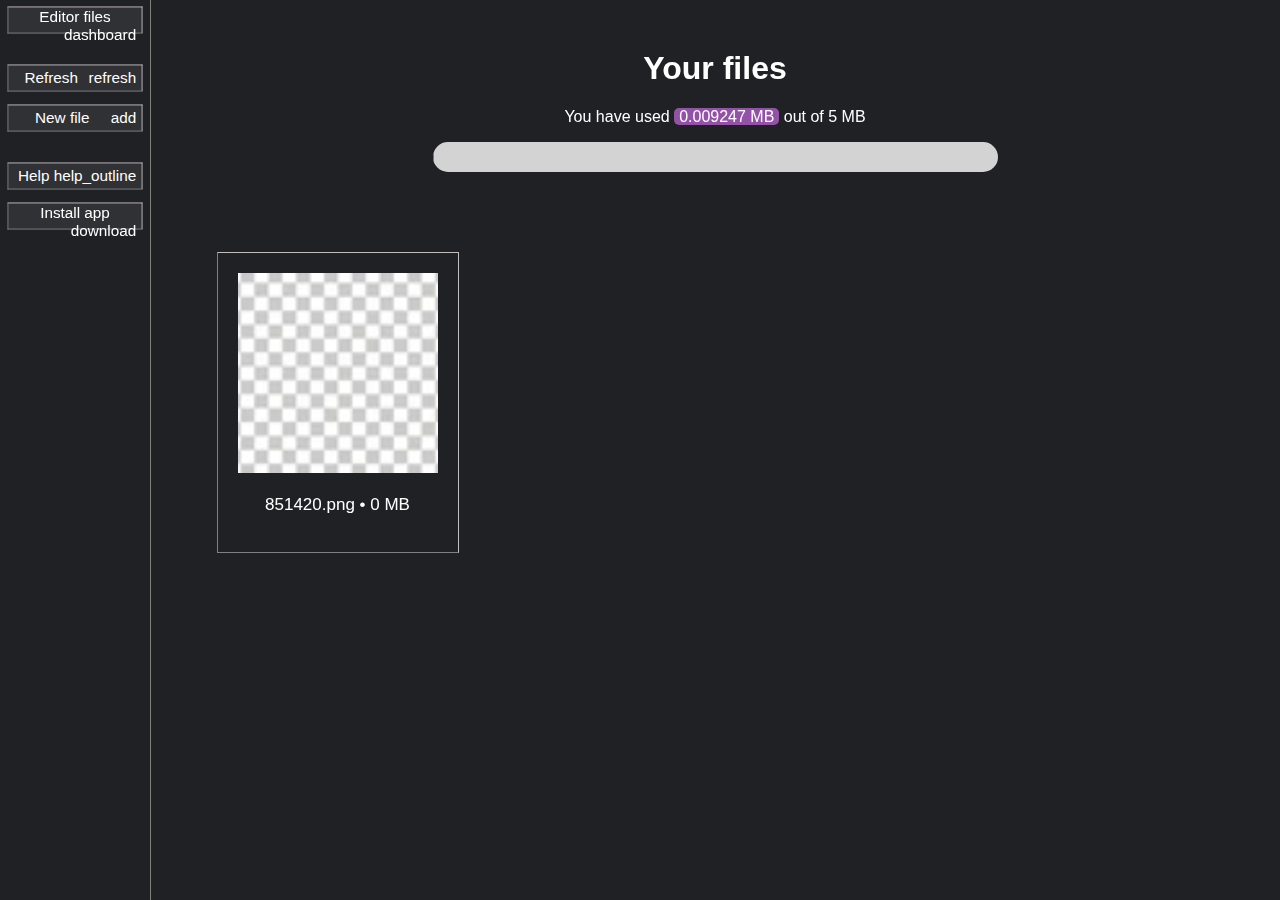
<file: editor/files/index.html>
<!DOCTYPE html>
<html>
<head>
<title>Editor | Your files</title>
<link href="https://fonts.googleapis.com/css2?family=Material+Icons" rel="stylesheet">
<link rel="icon" href="../images/favicon.png" type="image/png" id="favicon"/>
<link href="../style.css" rel="stylesheet">
<link href="style.css" rel="stylesheet">
<link href="https://fonts.googleapis.com/css2?family=Material+Icons" rel="stylesheet">
<link rel="manifest" href="manifest.json" id="manifest">
</head>
<body>
<!-- alert box -->
<div id="alert">
<p id="alert-message">There was an error loading this page. Try refreshing the page and making sure javascript is on.</p>
<button onclick="hide(notification)">Close</button>
</div>

<!-- control area -->
<div id="sidebar">
<button class="fillWidth sidebarButton" style="opacity:1;" onclick="notify('All Editor files are saved here');">Editor files <span class="material-icons">dashboard</span></button>
<br><br>
<button class="fillWidth sidebarButton" onclick="location.reload();">Refresh <span class="material-icons">refresh</span></button>
<button class="fillWidth sidebarButton" onclick="webAppWindow('../index.html')">New file <span class="material-icons">add</span></button>
<br><br>
<a href="../help/index.html" target="_blank">
<button class="fillWidth sidebarButton">Help <span class="material-icons">help_outline</span></button>
</a>
<a href="../install.html" target="_self">
<button class="fillWidth sidebarButton" id="install-button-prompt">Install app <span class="material-icons">download</span></button>
</a>
</div>
<!-- shadow -->
<div id="shadow"></div>

<div id="page">
<h1 style="margin-top:50px;">Your files</h1>
<!-- storage used -->
<p id="storage-used">You have used 0 MB out of 5 MB</p>
<div id="storage-bar-background">
  <div id="storage-bar"></div>
</div>
<!-- end of storage used -->
<div id="project-display"></div>
</div>
<script>
if (navigator.platform.indexOf("Mac") != -1) {
document.getElementById("manifest").href = "macManifest.json";
}
if (localStorage.getItem("userOpened") == "true") {
  document.getElementById("install-button-prompt").remove();
} else {
  document.getElementById("install-button-prompt").style.animationName = "install-prompt";
  document.getElementById("install-button-prompt").style.animationDuration = "1s";
}
</script>
<script src="app.js"></script>
</body>
</html>
</file>
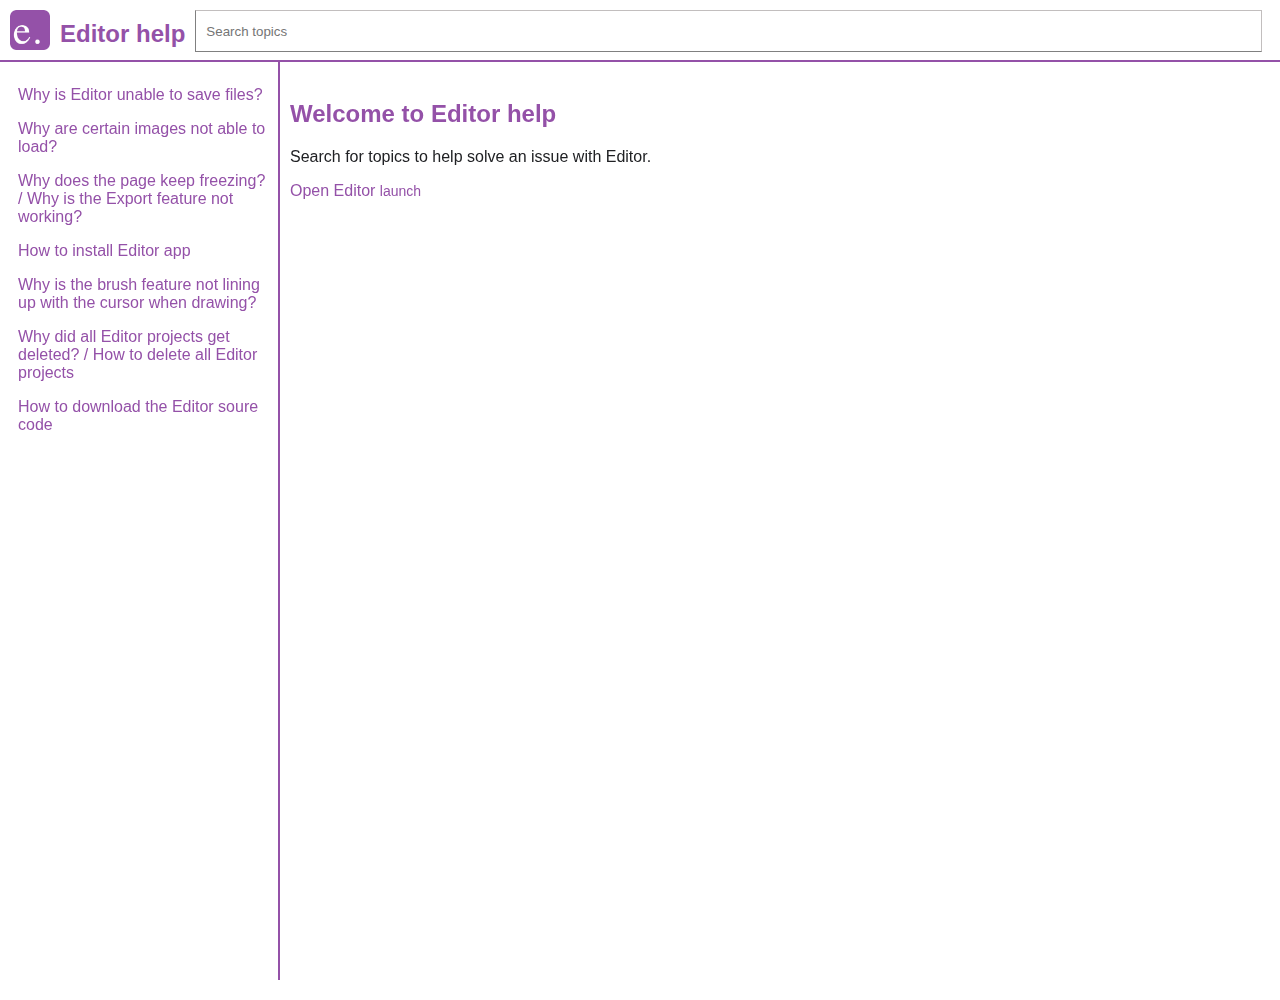
<file: editor/help/index.html>
<!DOCTYPE html>
<html>
<head>
<title>Editor | Help</title>
<link href="https://fonts.googleapis.com/css2?family=Material+Icons" rel="stylesheet">
<link rel="icon" href="../images/favicon.png" type="image/png" id="favicon"/>
<link href="style.css" rel="stylesheet">
<link href="https://fonts.googleapis.com/css2?family=Material+Icons" rel="stylesheet">
</head>
<body>
<div id="top">
<img src="../images/favicon.png" onclick="location.reload();" style="cursor:pointer;" title="Help">
<h2>Editor help</h2>
<form action="search.html">
  <input type="text" autocomplete="off" placeholder="Search topics" id="search" name="q">
</form>
</div>
<div id="sidebar"></div>
<div id="content">
  <h2>Welcome to Editor help</h2>
  <p>Search for topics to help solve an issue with Editor.</p>
  <a href="../index.html" target="_blank">Open Editor <span class="material-icons" style="font-size: 14px">launch</span></a>
</div>
<script src="topics.js"></script>
<script src="app.js"></script>
</body>
</html>
</file>
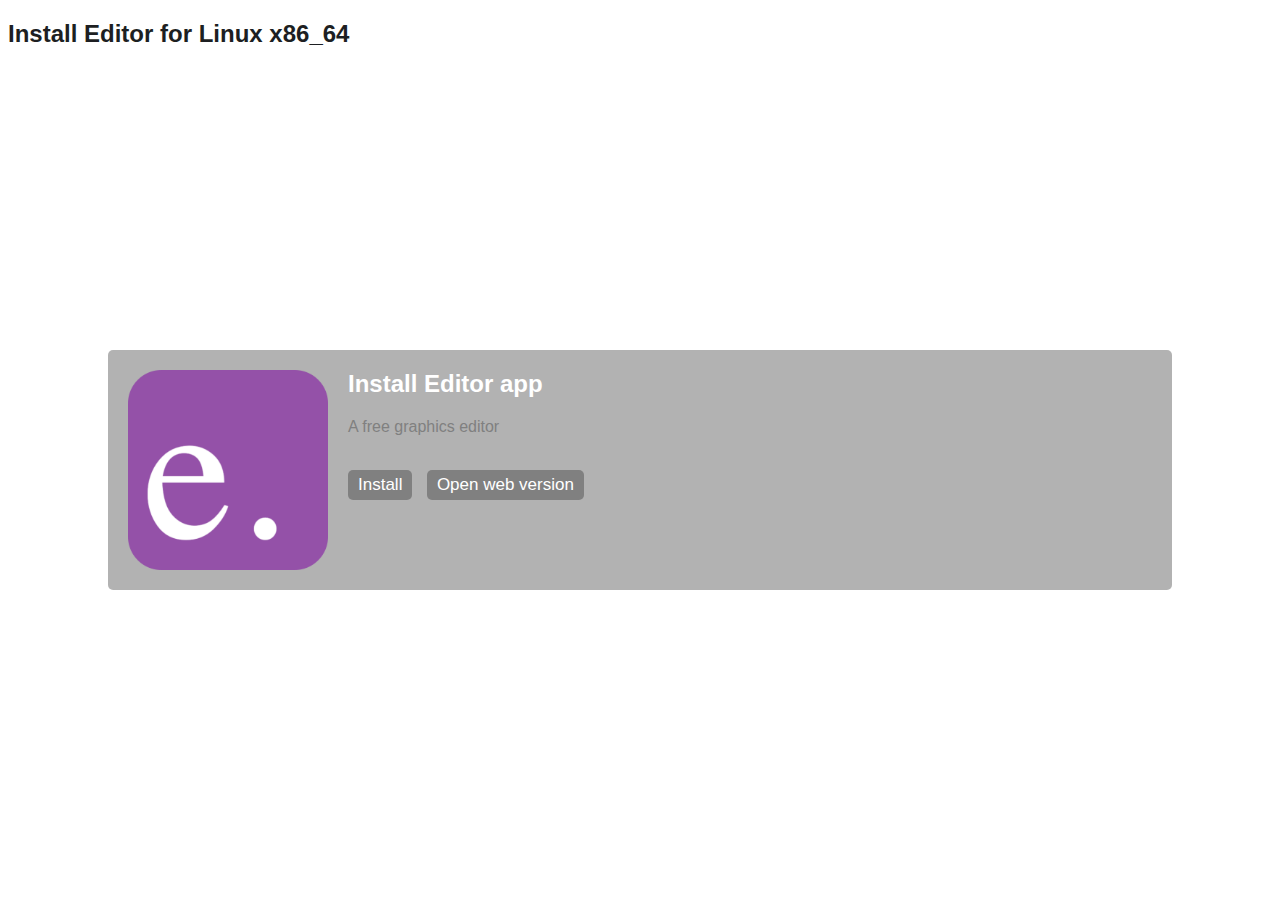
<file: editor/install.html>
<!DOCTYPE html>
<html>
<head>
<title>Install Editor</title>
<link href="https://fonts.googleapis.com/css2?family=Material+Icons" rel="stylesheet">
<link rel="icon" href="images/favicon.png" type="image/png" id="favicon"/>
<link href="install/style.css" rel="stylesheet">
<link rel="manifest" href="manifest.json" id="manifest">
</head>
<body>
<div id="page">

<h2>Install Editor</h2>
<div id="div">
<img src="images/favicon.png">
  <div class="div">
    <h2>Install Editor app</h2>
    <p style="color:grey">A free graphics editor</p>
    <br>
    <button id="installBtn" onclick="install()" disabled>Install</button>
    <a href="files/index.html">
      <button>Open web version</button>
    </a>
  </div>
</div>

</div>

<!-- for pwa -->
<script>
	window.addEventListener('load', () => {
	registerSW();
	});

	// Register the Service Worker
	async function registerSW() {
	if ('serviceWorker' in navigator) {
		try {
		await navigator
				.serviceWorker
				.register('serviceworker.js');
		}
		catch (e) {
		console.log('SW registration failed');
		}
	}
	}
</script>
<script>
if (navigator.platform.indexOf("Mac") != -1) {
document.getElementById("manifest").href = "macManifest.json";
}
</script>
<script src="install/install.js"></script>
</body>
</html>
</file>
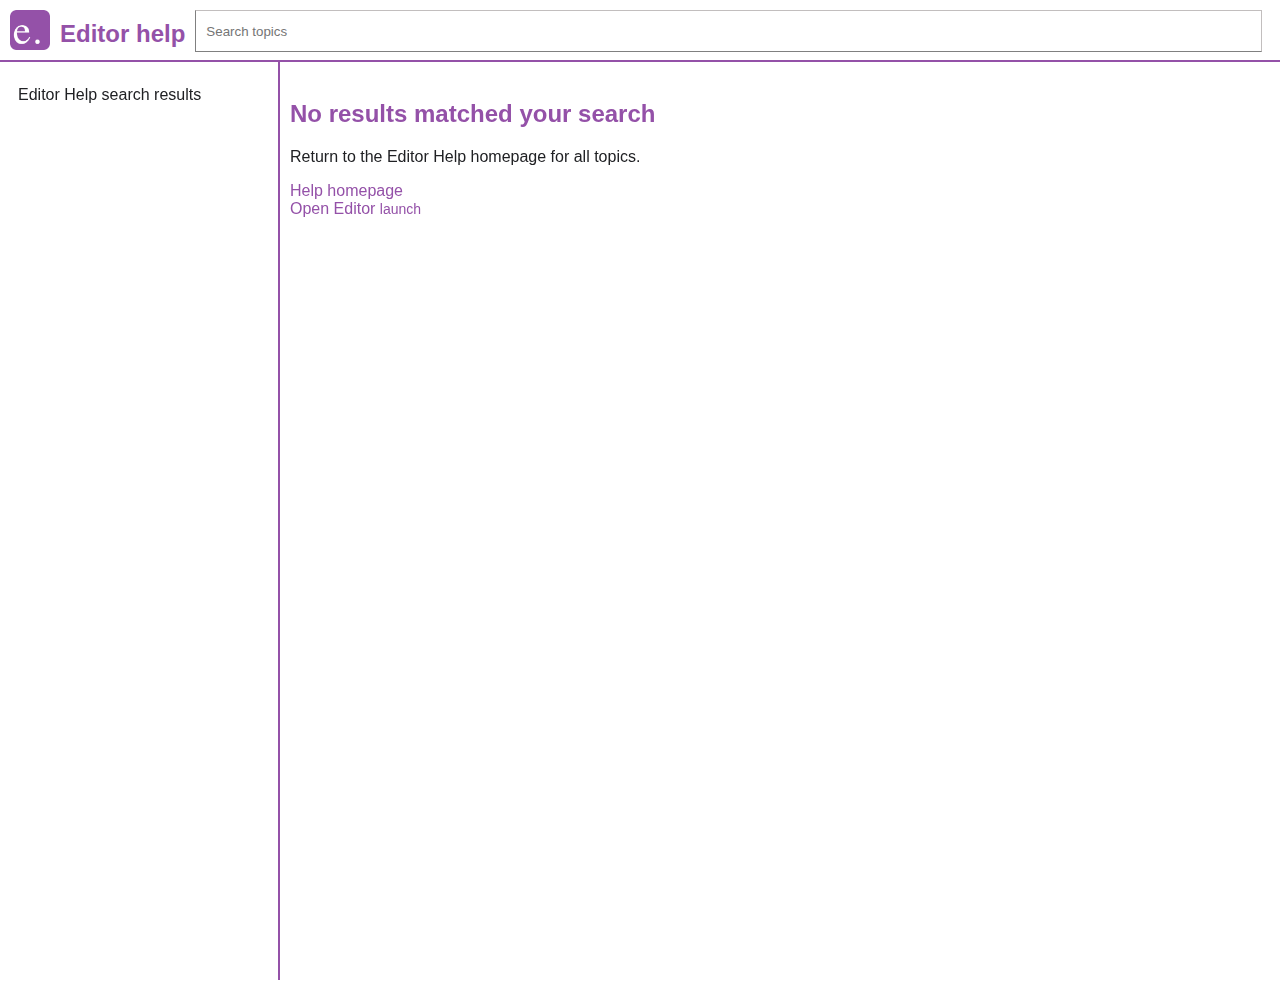
<file: editor/help/search.html>
<!DOCTYPE html>
<html>
<head>
<title>Editor | Help search results</title>
<link href="https://fonts.googleapis.com/css2?family=Material+Icons" rel="stylesheet">
<link rel="icon" href="../images/favicon.png" type="image/png" id="favicon"/>
<link href="style.css" rel="stylesheet">
<link href="https://fonts.googleapis.com/css2?family=Material+Icons" rel="stylesheet">
</head>
<body>
<div id="top">
<a href="index.html">
<img src="../images/favicon.png" style="cursor:pointer;" title="Help">
</a>
<h2>Editor help</h2>
<form action="search.html">
  <input type="text" autocomplete="off" placeholder="Search topics" id="search" name="q">
</form>
</div>
<div id="sidebar">
  <p>Editor Help search results</p>
</div>
<div id="content">
  <h2>No results matched your search</h2>
  <p>Return to the Editor Help homepage for all topics.</p>
  <a href="index.html" target="_blank">Help homepage</a>
  <br>
  <a href="../index.html" target="_blank">Open Editor <span class="material-icons" style="font-size: 14px">launch</span></a>
</div>
<script src="topics.js"></script>
<script src="search.js"></script>
</body>
</html>
</file>
<file: editor/style.css>
@import url('https://fonts.googleapis.com/css2?family=Montserrat&display=swap');
body {
  background: #202124;
  outline: none;
  font-family: 'Montserrat', sans-serif;
  user-select: none;
  -webkit-user-select: none;
  overflow: hidden;
}
* {
  font-family: 'Montserrat', sans-serif;
  color: white;
}
input {
  user-select: auto;
  -webkit-user-select: auto;
  cursor: auto;
  background: #303134;
  color: white;
  border-radius: 0px;
  border: 1px solid grey;
  border-top: 1px solid #c2bebe;
  border-right: 1px solid #c2bebe;
  font-size: 17px;
  height: 30px;
}
input:focus {
  outline: none;
  box-shadow: 20px 20px 50px grey;
}
button {
  background: #303134;
  color: white;
  border-radius: 0px;
  border: 1px solid grey;
  border-top: 1px solid #c2bebe;
  border-right: 1px solid #c2bebe;
  cursor: default;
  font-size: 17px;
  height: 30px;
}
button:hover {
  color: lightgrey;
  background: #3d3e42;
  background-image: linear-gradient(to bottom right, #303134, grey);
}
button:focus {
  color: white;
  border: 1px solid grey;
}

/* class styles */
.fillWidth {
  width: 100%;
}
.fillHeight {
  height: 100%;
}
.sidebarButton {
  margin: 5px 0px 5px 0px;
  transform: scale(0.9);
}
.material-icons {
  float: right;
}
.off {
  opacity: 0.7;
  cursor: default;
  pointer-events: none;
  border: 1px solid transparent;
}
.dimension-input {
  width: 100%;
  margin: 5px 0px 5px 0px;
}
.hover-box {
  width: 300px;
  background: #202124;
  box-shadow: 20px 20px 50px grey;
  padding: 0px 20px 10px 20px;
  border: none;
  border-radius: 5px;
  z-index: 2;
  transform: translateY(-25px);
  visibility: hidden;
}
.hover-box::before {
  content: "";
  position: absolute;
  top: 10px;
  left: -50px;
  width: 0px;
  height: 0px;
  background: transparent;
  border: 30px solid transparent;
  border-right: 30px solid #202124;
}

/* specific elements */
#alert {
  z-index: 3;
  position: fixed;
  top: 50%;
  left: 50%;
  width: 300px;
  max-height: 400px;
  margin: -75px -175px;
  background: #202124;
  box-shadow: 20px 20px 50px grey;
  padding: 0px 20px 10px 20px;
  border: 1px solid grey;
  border-top: 1px solid #c2bebe;
  border-right: 1px solid #c2bebe;
  background-image: linear-gradient(to bottom right, #303134, grey);
  }
#page {
  position: fixed;
  top: 0px;
  left: 150px;
  height: 100%;
  width: calc(100% - 150px);
  background: white;
  background-image: linear-gradient(to bottom right, white, grey);
  overflow: auto;
}
#sidebar {
  position: fixed;
  top: 0px;
  left: 0px;
  width: 150px;
  height: 100%;
  z-index: 2;
  overflow: auto;
}
#canvas {
  position: absolute;
  top: 50px;
  left: 50px;
  width: calc(100% - 100px);
  margin-bottom: 50px;
  cursor: crosshair;
  box-shadow: 20px 20px 50px grey;
}
#shadow {
  z-index: 4;
  position: fixed;
  top: 0px;
  left: 0px;
  height: 100%;
  width: 100%;
  background: rgb(0, 0, 0, 0.5);
  visibility: visible;
}
#export-page {
  position: absolute;
  top: 50%;
  left: 10%;
  width: 80%;
  height: 60%;
  z-index: 5;
  background: #202124;
  padding: 20px 20px 20px 20px;
  margin-left: -20px;
  margin-top: -30%;
  box-shadow: 20px 20px 50px grey;
  visibility: hidden;
  border: 1px solid grey;
  border-top: 1px solid #c2bebe;
  border-right: 1px solid #c2bebe;
  overflow: auto;
}
#export-page textarea {
  width: 100%;
  height: 60px;
  background: transparent;
  border: 1px solid white;
  color: white;
  outline: none;
  resize: none;
}
#export-page button {
  float: right;
  margin: 10px 0px 0px 10px;
}
#export-img {
  height: 50%;
  background-image: url("background.png");
}
#ee:focus {
  cursor: progress;
}
#dimension-page {
  z-index: 5;
  position: absolute;
  top: 50%;
  left: 50%;
  width: 300px;
  height: 200px;
  margin: -75px -100px;
  background: #202124;
  box-shadow: 20px 20px 50px grey;
  padding: 0px 20px 10px 20px;
  border: 1px solid grey;
  border-top: 1px solid #c2bebe;
  border-right: 1px solid #c2bebe;
}

/* hover tools */
#fill-page-hover {
  position: absolute;
  top: 106px;
  left: 175px;
}
#add-image-hover {
  position: absolute;
  top: 106px;
  left: 175px;
}
#add-text-hover {
  position: absolute;
  top: 106px;
  left: 175px;
}
#set-brush-hover {
  position: absolute;
  top: 106px;
  left: 175px;
}
#set-filter-hover {
  position: absolute;
  top: 106px;
  left: 175px;
}


/* app install button animation */
@keyframes install-prompt {
  0% {transform: rotate(0deg) scale(0.9);}
  25% {transform: rotate(5deg) scale(0.9);}
  50% {transform: rotate(0deg) scale(0.9);}
  75% {transform: rotate(-5deg) scale(0.9);}
  100% {transform: rotate(0deg) scale(0.9);}
}
</file>
<file: editor/files/style.css>
/* files page specific css */
#page {
  background: transparent;
  text-align: center;
  overflow-x: hidden;
}
#sidebar {
  border-right: 1px solid grey;
}
#storage-bar-background {
  width: 50%;
  height: 30px;
  border-radius: 15px;
  overflow: hidden;
  background: lightgrey;
  margin-left: 25%;
}
#storage-bar {
  margin: 0px;
  float: left;
  height: 30px;
  width: 0%;
  background: #9451a8;
}
.file {
  width: 200px;
  padding: 20px;
  margin: 20px 10px 20px 10px;
  border-radius: 0px;
  border: 1px solid grey;
  border-top: 1px solid #c2bebe;
  border-right: 1px solid #c2bebe;
  cursor: default;
  font-size: 17px;
  display: inline-block;
}
.file:hover {
  color: lightgrey;
  background: #3d3e42;
  background-image: linear-gradient(to bottom right, #303134, grey);
}
.file:focus {
  color: white;
  border: 1px solid grey;
}
.file img {
  margin: 0px;
  width: 200px;
  height: 200px;
  background-image: url(../background.png);
}
#project-display {
  width: 95%;
  margin: 60px 0% 20px 5%;
  display: flex;
  overflow-x: auto;
  /* firefox */
  scrollbar-width: none;
}
#project-display::-webkit-scrollbar {
  display: auto;
  height: 10px;
}
#project-display::-webkit-scrollbar-thumb {
background: #9451a8;
border-radius: 0px;
}
#project-display::-webkit-scrollbar-track {
background: transparent;
}
</file>
<file: editor/help/style.css>
@import url('https://fonts.googleapis.com/css2?family=Montserrat&display=swap');
body {
  background: white;
  outline: none;
  font-family: 'Montserrat', sans-serif;
  overflow-x: hidden;
}
* {
  font-family: 'Montserrat', sans-serif;
}
input {
  user-select: auto;
  -webkit-user-select: auto;
  background: transparent;
  border: 1px solid grey;
  border-top: 1px solid #c2bebe;
  border-right: 1px solid #c2bebe;
  cursor: auto;
  color: #202124;
  height: 40px;
  padding: 0px 10px 0px 10px;
  outline: none;
}
form {
  width: calc(100% - 235px);
  float: right;
}
button {
  background: #303134;
  color: white;
  border-radius: 0px;
  border: 1px solid grey;
  border-top: 1px solid #c2bebe;
  border-right: 1px solid #c2bebe;
  cursor: default;
  font-size: 17px;
  height: 30px;
}
button:hover {
  color: lightgrey;
  background: #3d3e42;
  background-image: linear-gradient(to bottom right, #303134, grey);
}
button:focus {
  color: white;
  border: 1px solid grey;
}
h1, h2, h3, h4, h5, h6 {
  color: #9451a8;
}
a {
  color: #9451a8;
  text-decoration: none;
  cursor: pointer;
}
a:hover {
  text-decoration: underline;
}
p {
  color: #202124;
}
/* class styles */
.fillWidth {
  width: 100%;
}
.fillHeight {
  height: 100%;
}
.off {
  opacity: 0.7;
  cursor: default;
  pointer-events: none;
  border: 1px solid transparent;
}

/* elements */
#top {
  position: fixed;
  top: 0px;
  left: 0px;
  height: 60px;
  display: flex;
  width: 100%;
  border-bottom: 2px solid #9451a8;
  z-index: 1;
  background: white;
}
#top img {
  margin: 10px;
  height: 40px;
  width: 40px;
}
#top input {
  margin: 10px;
  width: 100%;
}
#sidebar {
  position: fixed;
  top: 60px;
  height: 100%;
  padding: 10px;
  width: 250px;
  border-right: 2px solid #9451a8;
  overflow: auto;
}
#content {
  position: absolute;
  padding: 20px;
  top: 60px;
  left: 270px;
  width: calc(100% - 310px);
  height: 100%;
  user-select: auto;
  -webkit-user-select: auto;
}
</file>
<file: editor/install/style.css>
@import url('https://fonts.googleapis.com/css2?family=Montserrat&display=swap');
* {
  font-family: 'Montserrat', sans-serif;
  color: white;
}
img {
  width: 200px;
}
#div {
  position: absolute;
  top: 50%;
  left: 10%;
  width: 80%;
  height: 200px;
  background: rgb(0, 0, 0, 0.3);
  padding: 20px;
  margin: -100px -20px;
  border-radius: 5px;
}
#div .div {
  position: absolute;
  top: 0px;
  height: 200px;
  left: 240px;
  width: calc(100% - 240px);
}
button {
  background: grey;
  border-radius: 5px;
  border: none;
  cursor: pointer;
  padding: 5px 10px 5px 10px;
  margin-right: 10px;
  height: 30px;
  font-size: 17px;
  transition: background 0.3s;
}
button:hover {
  background: rgb(45, 55, 60);
}
h2 {
  color: rgb(29, 31, 34);
}
#div h2 {
  color: white;
}
</file>
